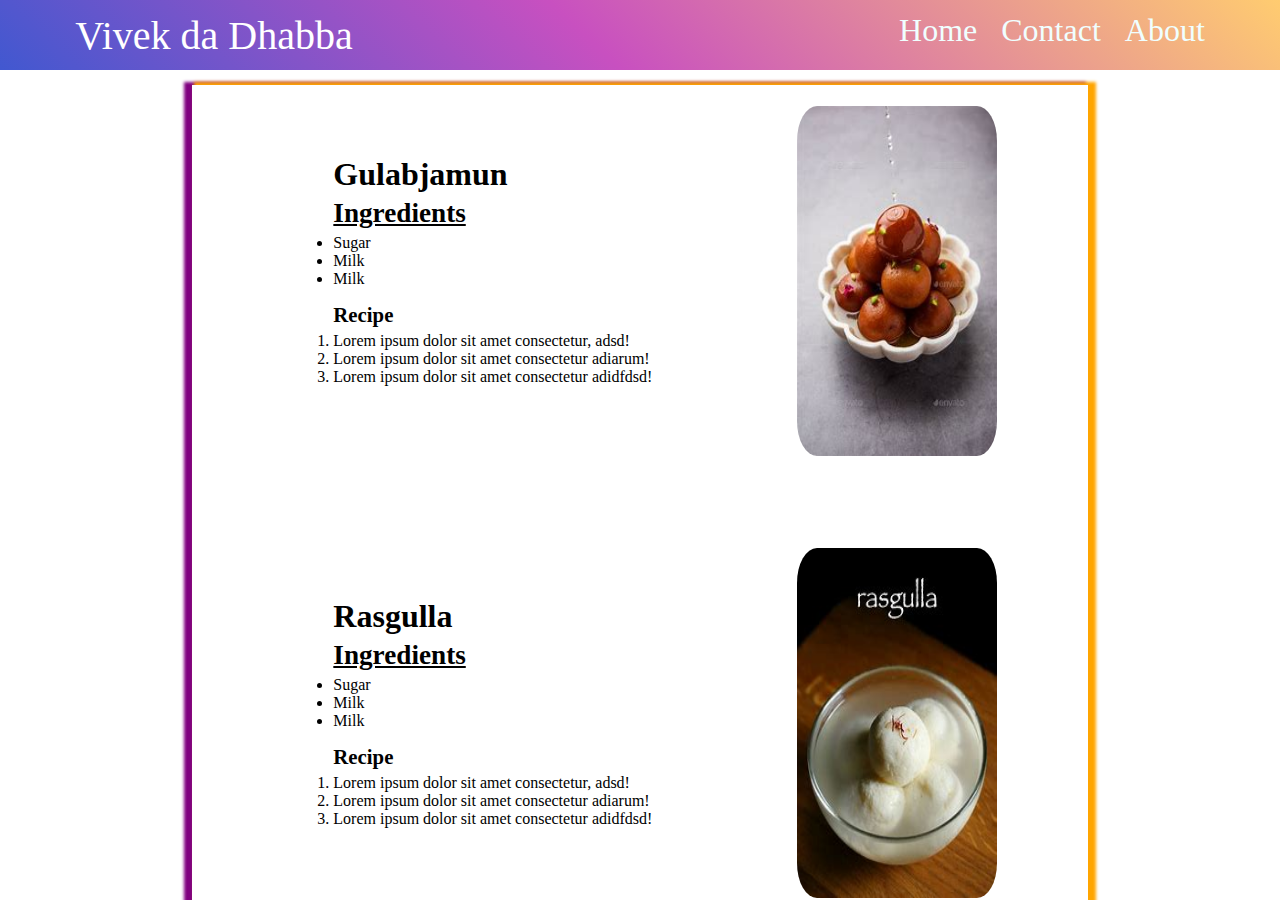
<file: index.html>
<!DOCTYPE html>
<html lang="en">
<head>
    <meta charset="UTF-8">
    <meta name="viewport" content="width=device-width, initial-scale=1.0">
    <title>Vivek da Dhabba</title>
    <link rel="stylesheet" href="style.css">
</head>
<body>
    <div class="container">
        <header>
            <div class="navContainer">
                <nav>
                    <ul id="navList">
                        <li class="navItems1">
                            <p id="navLogo">Vivek da Dhabba</p>
                        </li>
                        <li class="navItems2">
                            <div id="navItemsrow">
                                <a href="#">Home</a>
                                <a href="#">Contact</a>
                                <a href="#">About</a>
                            </div>
                        </li>
                    </ul>
                </nav>
            </div>
        </header>
        <main>
            <div class="parentbox">
                <!-- first box -->
                <div class="childbox first">
                    <div class="leftbox">
                        <h2>Gulabjamun</h2>
                        <h3>Ingredients</h3>
                        <ul>
                            <li>Sugar</li>
                            <li>Milk</li>
                            <li>Milk</li>
                        </ul>
                        <h4>Recipe</h4>
                        <ol>
                            <li>Lorem ipsum dolor sit amet consectetur, adsd!</li>
                            <li>Lorem ipsum dolor sit amet consectetur adiarum!</li>
                            <li>Lorem ipsum dolor sit amet consectetur adidfdsd!</li>
                        </ol>
                    </div>
                    <div class="rightbox">
                        <img id="image" src="./gulabjamun.png" alt="">
                        <span id="text">
                            <div>Click to buy</div>
                        </span>
                    </div>
                </div>
                <!-- second box -->
                <div class="childbox second">
                    <div class="leftbox">
                        <h2>Rasgulla</h2>
                        <h3>Ingredients</h3>
                        <ul>
                            <li>Sugar</li>
                            <li>Milk</li>
                            <li>Milk</li>
                        </ul>
                        <h4>Recipe</h4>
                        <ol>
                            <li>Lorem ipsum dolor sit amet consectetur, adsd!</li>
                            <li>Lorem ipsum dolor sit amet consectetur adiarum!</li>
                            <li>Lorem ipsum dolor sit amet consectetur adidfdsd!</li>
                        </ol>
                    </div>
                    <div class="rightbox">
                        <img id="image" src="./rasgulla.jpg" alt="">
                        <span id="text">
                            <div>Click to buy</div>
                        </span>
                    </div>
                </div>
                <!-- third box -->
                <div class="childbox third">
                    <div class="leftbox">
                        <h2>Kaju Katli</h2>
                        <h3>Ingredients</h3>
                        <ul>
                            <li>Sugar</li>
                            <li>Milk</li>
                            <li>Milk</li>
                        </ul>
                        <h4>Recipe</h4>
                        <ol>
                            <li>Lorem ipsum dolor sit amet consectetur, adsd!</li>
                            <li>Lorem ipsum dolor sit amet consectetur adiarum!</li>
                            <li>Lorem ipsum dolor sit amet consectetur adidfdsd!</li>
                        </ol>
                    </div>
                    <div class="rightbox">
                        <img id="image" src="./kajukatli.jpg" alt="">
                        <span id="text">
                            <div>Click to buy</div>
                        </span>
                    </div>
                </div>
                <!-- fourth box -->
                <div class="childbox fourth">
                    <div class="leftbox">
                        <h2>Jalebi</h2>
                        <h3>Ingredients</h3>
                        <ul>
                            <li>Sugar</li>
                            <li>Milk</li>
                            <li>Milk</li>
                        </ul>
                        <h4>Recipe</h4>
                        <ol>
                            <li>Lorem ipsum dolor sit amet consectetur, adsd!</li>
                            <li>Lorem ipsum dolor sit amet consectetur adiarum!</li>
                            <li>Lorem ipsum dolor sit amet consectetur adidfdsd!</li>
                        </ol>
                    </div>
                    <div class="rightbox">
                        <img id="image" src="./jalebi.jpg" alt="">
                        <span id="text">
                            <div>Click to buy</div>
                        </span>
                    </div>
                </div>
            </div>
        </main>
        <footer>
            <div class="footerbox">
                <p>Copyright &copy; Vivek da Dhabba All right reserved</p>
            </div>
        </footer>
    </div>
</body>
</html>
</file>
<file: style.css>
*{
    margin: 0;
    padding: 0;
    box-sizing: border-box;
}
#navList{
    list-style: none;
    font-size: 2rem;
    width: 100vw;
    display: flex;
    /* flex-direction: column; */
    justify-content: space-around;
    gap: 26rem;
}
.navItems1{
    padding-left: 10px;
}
.navItems2{
    /* margin: 5px; */
    padding-right: 10px;
    

}
#navItemsrow{
    display: flex;
    gap: 1.5rem;
    
}

.container{
    height: 100vh;
    width: 100vw;
    overflow-x:hidden;
    background-color: white;


    
}
.navContainer{
    width: 100vw;
    background-color: #4158D0;
    background-image: linear-gradient(43deg, #4158D0 0%, #C850C0 46%, #FFCC70 100%);
    min-height: 70px;
    display: flex;
    align-items: center;
    overflow: hidden;
    /* margin: 5px; */
    /* overflow: none; */
}
#navLogo{
    font-size: 2.5rem;
    color: white;
}
a{
    text-decoration: none;
    color: azure;
}
/* ------main--------- */

.parentbox{
    margin: auto;
    
    width: 70%;
    height: auto;
    display: flex;
    flex-direction: column;
    gap: 3rem;
    margin-top: 15px;
    margin-bottom: 15px;
    overflow: hidden;
    box-shadow: 5px 0 3px 3px orange,-5px 0 3px 3px purple;
    
}
/* first box  */
.childbox{
    
    
    display: flex;
    justify-content: space-around;
    /* overflow: hidden; */
    padding: 1.2rem;
    padding-top:1.3rem;
    
}
.leftbox{
    
    padding-top: 50px;
    padding-left: 50px;
}
.rightbox{
    transition: all 2s;
    position: relative;
}
.rightbox:hover{
    transform: scale(1.1);
}
.rightbox:hover #text {
    opacity: 1;
    background-color: rgba(41, 8, 8, 0.557); /* Background color on hover */
}
.rightbox:hover img{
    box-shadow: 0 0 5px red;
}
.rightbox img{
    height: 350px; 
    width: 200px;
    border-radius: 10%;
    transition:box-shadow 2s;
}
#text{
    position:absolute;
    top: 0;
    left: 0;
    height: 99%;
    width: 100%;
    display: flex;
    justify-content: center;
    align-items: center;
    opacity: 0;
    transition: background-color 0.5s ease, opacity 0.5s ease; /* Add transition for background color and opacity */
    border-radius: 10%;
}
.childbox .leftbox h2{
    padding-bottom: 5px;
    font-size: 2rem;
    
}
.childbox .leftbox h3{
    font-size: 1.7rem;
    text-decoration: underline;
    padding-bottom: 5px;
    
}
.childbox .leftbox h4{
    padding-top: 15px;
    font-size: 1.3rem;
    padding-bottom: 5px;
    
}
.childbox .leftbox li{
   
}

/* -----footer----- */
.footerbox{
    background-color: #00DBDE;
    background-image: linear-gradient(90deg, #00DBDE 0%, #FC00FF 100%);

    text-align: center;
}
</file>
